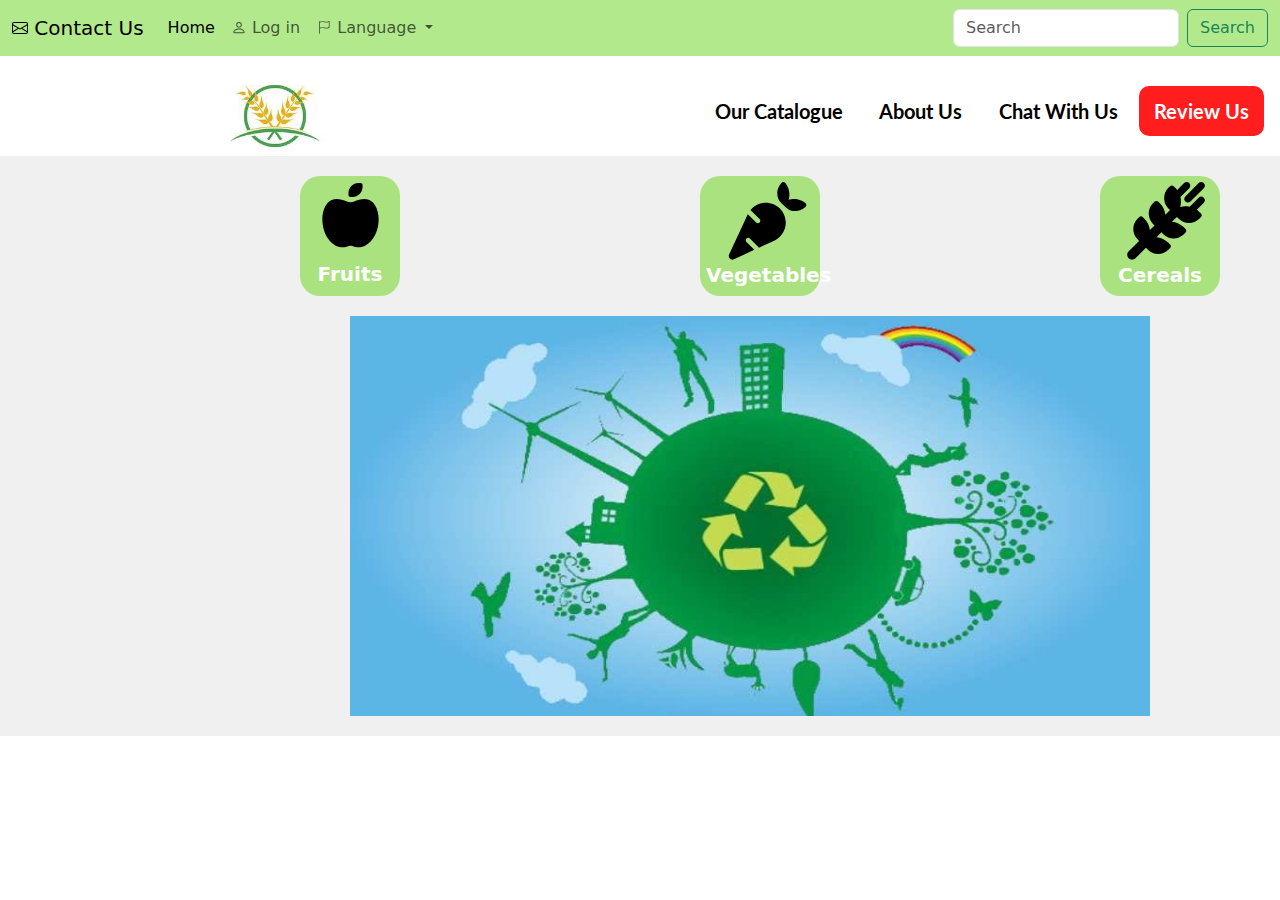
<file: Site Web - Sale/index.html>
<!DOCTYPE html>
<html lang="en">
  <head>
    <meta charset="UTF-8" />
    <meta name="viewport" content="width=device-width, initial-scale=1.0" />
    <title>Eat Green</title>
    <link rel="stylesheet" href="style.css" />
    <link
      href="https://fonts.googleapis.com/css2?family=Lato:ital,wght@0,100;0,300;0,400;0,700;0,900;1,100;1,300;1,400;1,700;1,900&display=swap"
      rel="stylesheet"
    />
    <link
      href="https://cdn.jsdelivr.net/npm/bootstrap@5.3.3/dist/css/bootstrap.min.css"
      rel="stylesheet"
      integrity="sha384-QWTKZyjpPEjISv5WaRU9OFeRpok6YctnYmDr5pNlyT2bRjXh0JMhjY6hW+ALEwIH"
      crossorigin="anonymous"
    />
  </head>
  <body>
    <header>
      <nav
        class="navbar navbar-expand-lg navbar navbar-light"
        style="background-color: #73d72d8a"
      >
        <div class="container-fluid">
          <a class="navbar-brand" href="contactus.html"
            ><svg
              xmlns="http://www.w3.org/2000/svg"
              width="16"
              height="16"
              fill="currentColor"
              class="bi bi-envelope"
              viewBox="0 3 16 14"
            >
              <path
                d="M0 4a2 2 0 0 1 2-2h12a2 2 0 0 1 2 2v8a2 2 0 0 1-2 2H2a2 2 0 0 1-2-2zm2-1a1 1 0 0 0-1 1v.217l7 4.2 7-4.2V4a1 1 0 0 0-1-1zm13 2.383-4.708 2.825L15 11.105zm-.034 6.876-5.64-3.471L8 9.583l-1.326-.795-5.64 3.47A1 1 0 0 0 2 13h12a1 1 0 0 0 .966-.741M1 11.105l4.708-2.897L1 5.383z"
              />
            </svg>
            Contact Us</a
          >
          <button
            class="navbar-toggler"
            type="button"
            data-bs-toggle="collapse"
            data-bs-target="#navbarSupportedContent"
            aria-controls="navbarSupportedContent"
            aria-expanded="false"
            aria-label="Toggle navigation"
          >
            <span class="navbar-toggler-icon"></span>
          </button>
          <div class="collapse navbar-collapse" id="navbarSupportedContent">
            <ul class="navbar-nav me-auto mb-2 mb-lg-0">
              <li class="nav-item">
                <a class="nav-link active" aria-current="page" href="index.html"
                  >Home</a
                >
              </li>
              <li class="nav-item">
                <a class="nav-link" href="login.html"
                  ><svg
                    xmlns="http://www.w3.org/2000/svg"
                    width="16"
                    height="16"
                    fill="currentColor"
                    class="bi bi-person"
                    viewBox="0 1 16 17"
                  >
                    <path
                      d="M8 8a3 3 0 1 0 0-6 3 3 0 0 0 0 6m2-3a2 2 0 1 1-4 0 2 2 0 0 1 4 0m4 8c0 1-1 1-1 1H3s-1 0-1-1 1-4 6-4 6 3 6 4m-1-.004c-.001-.246-.154-.986-.832-1.664C11.516 10.68 10.289 10 8 10s-3.516.68-4.168 1.332c-.678.678-.83 1.418-.832 1.664z"
                    />
                  </svg>
                  Log in</a
                >
              </li>
              <li class="nav-item dropdown">
                <a
                  class="nav-link dropdown-toggle"
                  href="#"
                  role="button"
                  data-bs-toggle="dropdown"
                  aria-expanded="false"
                >
                  <svg
                    xmlns="http://www.w3.org/2000/svg"
                    width="16"
                    height="16"
                    fill="currentColor"
                    class="bi bi-flag"
                    viewBox="0 0 16 20"
                  >
                    <path
                      d="M14.778.085A.5.5 0 0 1 15 .5V8a.5.5 0 0 1-.314.464L14.5 8l.186.464-.003.001-.006.003-.023.009a12 12 0 0 1-.397.15c-.264.095-.631.223-1.047.35-.816.252-1.879.523-2.71.523-.847 0-1.548-.28-2.158-.525l-.028-.01C7.68 8.71 7.14 8.5 6.5 8.5c-.7 0-1.638.23-2.437.477A20 20 0 0 0 3 9.342V15.5a.5.5 0 0 1-1 0V.5a.5.5 0 0 1 1 0v.282c.226-.079.496-.17.79-.26C4.606.272 5.67 0 6.5 0c.84 0 1.524.277 2.121.519l.043.018C9.286.788 9.828 1 10.5 1c.7 0 1.638-.23 2.437-.477a20 20 0 0 0 1.349-.476l.019-.007.004-.002h.001M14 1.221c-.22.078-.48.167-.766.255-.81.252-1.872.523-2.734.523-.886 0-1.592-.286-2.203-.534l-.008-.003C7.662 1.21 7.139 1 6.5 1c-.669 0-1.606.229-2.415.478A21 21 0 0 0 3 1.845v6.433c.22-.078.48-.167.766-.255C4.576 7.77 5.638 7.5 6.5 7.5c.847 0 1.548.28 2.158.525l.028.01C9.32 8.29 9.86 8.5 10.5 8.5c.668 0 1.606-.229 2.415-.478A21 21 0 0 0 14 7.655V1.222z"
                    />
                  </svg>
                  Language
                </a>
                <ul class="dropdown-menu">
                  <li><a class="dropdown-item" href="#">Action</a></li>
                  <li><a class="dropdown-item" href="#">Another action</a></li>
                  <li><hr class="dropdown-divider" /></li>
                  <li>
                    <a class="dropdown-item" href="#">Something else here</a>
                  </li>
                </ul>
              </li>
            </ul>
            <form class="d-flex" role="search">
              <input
                class="form-control me-2"
                type="search"
                placeholder="Search"
                aria-label="Search"
              />
              <button class="btn btn-outline-success" type="submit">
                Search
              </button>
            </form>
          </div>
        </div>
      </nav>
    </header>

    <div id="main-cotainer">
      <a href="index.html">
        <img src="./img/logo.jpg" alt="" class="logo" />
      </a>

      <div id="first-container">
        <button class="catalogue first-text" onclick="">Our Catalogue</button>
        <button class="about first-text" onclick="">About Us</button>
        <button class="chat first-text" onclick="">Chat With Us</button>
        <button class="review first-text" onclick="">Review Us</button>
      </div>
    </div>

    <div id="second-container">
      <button class="fruits sales">
        <svg xmlns="http://www.w3.org/2000/svg" viewBox="-130 0 700 600">
          <!--!Font Awesome Free 6.5.2 by @fontawesome - https://fontawesome.com License - https://fontawesome.com/license/free Copyright 2024 Fonticons, Inc.-->
          <path
            d="M224 112c-8.8 0-16-7.2-16-16V80c0-44.2 35.8-80 80-80h16c8.8 0 16 7.2 16 16V32c0 44.2-35.8 80-80 80H224zM0 288c0-76.3 35.7-160 112-160c27.3 0 59.7 10.3 82.7 19.3c18.8 7.3 39.9 7.3 58.7 0c22.9-8.9 55.4-19.3 82.7-19.3c76.3 0 112 83.7 112 160c0 128-80 224-160 224c-16.5 0-38.1-6.6-51.5-11.3c-8.1-2.8-16.9-2.8-25 0c-13.4 4.7-35 11.3-51.5 11.3C80 512 0 416 0 288z"
          />
        </svg>
        Fruits
      </button>
      <button class="vegetables sales">
        <svg xmlns="http://www.w3.org/2000/svg" viewBox="-150 0 712 512">
          <!--!Font Awesome Free 6.5.2 by @fontawesome - https://fontawesome.com License - https://fontawesome.com/license/free Copyright 2024 Fonticons, Inc.-->
          <path
            d="M346.7 6C337.6 17 320 42.3 320 72c0 40 15.3 55.3 40 80s40 40 80 40c29.7 0 55-17.6 66-26.7c4-3.3 6-8.2 6-13.3s-2-10-6-13.2c-11.4-9.1-38.3-26.8-74-26.8c-32 0-40 8-40 8s8-8 8-40c0-35.7-17.7-62.6-26.8-74C370 2 365.1 0 360 0s-10 2-13.3 6zM244.6 136c-40 0-77.1 18.1-101.7 48.2l60.5 60.5c6.2 6.2 6.2 16.4 0 22.6s-16.4 6.2-22.6 0l-55.3-55.3 0 .1L2.2 477.9C-2 487-.1 497.8 7 505s17.9 9 27.1 4.8l134.7-62.4-52.1-52.1c-6.2-6.2-6.2-16.4 0-22.6s16.4-6.2 22.6 0L199.7 433l100.2-46.4c46.4-21.5 76.2-68 76.2-119.2C376 194.8 317.2 136 244.6 136z"
          />
        </svg>
        Vegetables
      </button>
      <button class="cereals sales">
        <svg xmlns="http://www.w3.org/2000/svg" viewBox="-140 0 712 512">
          <!--!Font Awesome Free 6.5.2 by @fontawesome - https://fontawesome.com License - https://fontawesome.com/license/free Copyright 2024 Fonticons, Inc.-->
          <path
            d="M505 41c9.4-9.4 9.4-24.6 0-33.9s-24.6-9.4-33.9 0L383 95c-9.4 9.4-9.4 24.6 0 33.9s24.6 9.4 33.9 0l88-88zM305.5 27.3c-6.2-6.2-16.4-6.2-22.6 0L271.5 38.6c-37.5 37.5-37.5 98.3 0 135.8l10.4 10.4-30.5 30.5c-3.4-27.3-15.5-53.8-36.5-74.8l-11.3-11.3c-6.2-6.2-16.4-6.2-22.6 0l-11.3 11.3c-37.5 37.5-37.5 98.3 0 135.8l10.4 10.4-30.5 30.5c-3.4-27.3-15.5-53.8-36.5-74.8L101.8 231c-6.2-6.2-16.4-6.2-22.6 0L67.9 242.3c-37.5 37.5-37.5 98.3 0 135.8l10.4 10.4L9.4 457.4c-12.5 12.5-12.5 32.8 0 45.3s32.8 12.5 45.3 0l68.9-68.9 12.2 12.2c37.5 37.5 98.3 37.5 135.8 0l11.3-11.3c6.2-6.2 6.2-16.4 0-22.6l-11.3-11.3c-21.8-21.8-49.6-34.1-78.1-36.9l31.9-31.9 12.2 12.2c37.5 37.5 98.3 37.5 135.8 0l11.3-11.3c6.2-6.2 6.2-16.4 0-22.6l-11.3-11.3c-21.8-21.8-49.6-34.1-78.1-36.9l31.9-31.9 12.2 12.2c37.5 37.5 98.3 37.5 135.8 0L486.5 231c6.2-6.2 6.2-16.4 0-22.6L475.2 197c-5.2-5.2-10.6-9.8-16.4-13.9L505 137c9.4-9.4 9.4-24.6 0-33.9s-24.6-9.4-33.9 0l-59.4 59.4c-20.6-4.4-42-3.7-62.3 2.1c6.1-21.3 6.6-43.8 1.4-65.3L409 41c9.4-9.4 9.4-24.6 0-33.9s-24.6-9.4-33.9 0L329.1 52.9c-3.7-5-7.8-9.8-12.4-14.3L305.5 27.3z"
          />
        </svg>
        Cereals
      </button>
      <div class="greenplanet"><img src="./img/greenplanet.jpg" alt="" /></div>
    </div>
  </body>
</html>
</file>
<file: Site Web - Sale/style.css>
body{
    font-family: "lato", sans-serif;
    padding: 0;
    margin: 0;
    }



#main-cotainer{
    font-size: large;
    font-weight: bold;
    position: relative;
    width: 1300px;
    min-width: 1170px;
    height: 100px;
    left: 100px;
}

#first-container{
    position: absolute;
    gap: 50px;
    width: auto;
    height: fit-content;
    left: 600px;
    align-content: center;
  top: 30%;
}

.logo{
    object-fit: contain;
    width: auto;
    height: 120px;
    margin: auto;
    position: absolute;
    left: 100px;
    top: 0px;
}

.first-text{
    border-radius: 10px;
    border: none;
    background-color: white;
    font-family: "lato",sans-serif;
    font-size: 20px;
    font-weight: bold;
    padding: 10px 15px;
}

.first-text:hover{
    background-color: #6dd7218a;
    color: white
}

.review{
    background-color: rgba(255, 0, 0, 0.886);
    color: white;
}

#second-container{
    width: auto;
    height: 580px;
    display: flex;
    flex-wrap: wrap;
    position: relative;
    background-color: rgba(200, 196, 196, 0.251);
}

.sales{
position: absolute;
left: 300px;
top: 20px;
width: 100px;
color: white;
font-size: 20px;
font-weight: bold;
background-color: #6dd7218a;
border: none;
border-radius: 20px;
height: 120px;
}

.sales:hover{
    background-color: #6dd72167; 
    border: solid rgb(52, 209, 4);
}

.vegetables{
    left: 700px;
    width: 120px;
}

.cereals{
    left: 1100px;
    width: 120px;
}

.greenplanet{
    position: absolute;
    top: 160px;
    left: 350px;
    width: auto;
    height: auto;
}
.greenplanet img{
    width: 800px;
    height: 400px;
}
</file>
